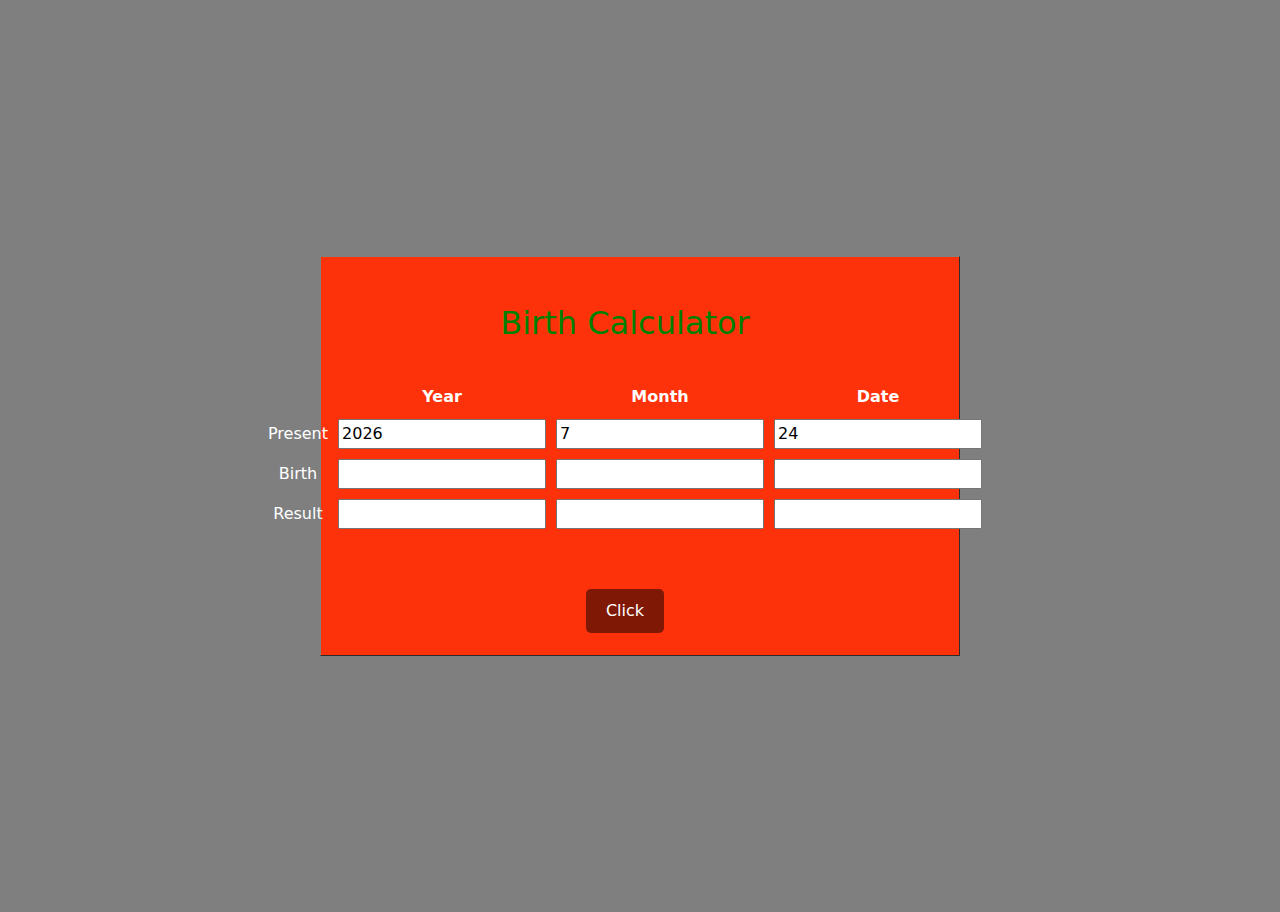
<file: Birth_Cal/index.html>
<!DOCTYPE html>
<html lang="en">
<head>
    <meta charset="UTF-8">
    <meta http-equiv="X-UA-Compatible" content="IE=edge">
    <meta name="viewport" content="width=device-width, initial-scale=1.0">
    <title>Birth Calculator</title>
    <!-- CSS files -->
    <!-- FontAwesome CSS -->
    <link rel="stylesheet" href="css/all.min.css">
    <!-- Bootstrap CSS -->
    <link rel="stylesheet" href="css/bootstrap.min.css">
    <!-- Main CSS -->
    <link rel="stylesheet" href="css/style.css">
</head>
<body>
        <!--Table-->
   <table border="1">
     <tr>
        <td colspan="4"><h2>Birth Calculator</h2></td>
        <td></td>
        <td></td>
        <td></td>
    </tr>
    <tr>
        <th></th>
        <th>Year</th>
        <th>Month</th>
        <th>Date</th>
    </tr>
    <tr>
        <td>Present</td>
        <td><input type="text" id="toYear"></td>
        <td><input type="text" id="toMonth"></td>
        <td><input type="text" id="toDate"></td>
    </tr>
    <tr>
        <td>Birth</td>
        <td><input type="text" id="bYear"></td>
        <td><input type="text" id="bMonth"></td>
        <td><input type="text" id="bDate"></td>
    </tr>
    <tr>
        <td>Result</td>
        <td><input type="text" id="rYear"></td>
        <td><input type="text" id="rMonth"></td>
        <td><input type="text" id="rDate"></td>
    </tr>
    <tr>
        <td colspan="4"><button onclick="cal()" class="btn-t">Click</button></td>
        <td></td>
        <td></td>
        <td></td>
    </tr>
</table>

    <!-- JS files -->
    <!-- Jquery JS -->
    <script src="js/jquery-3.6.3.min.js"></script>
    <!-- FontAwesome JS -->
    <script src="js/all.min.js"></script>
    <!-- Bootstrap JS -->
    <script src="js/bootstrap.bundle.min.js"></script>
    <!-- Main JS -->
    <script src="js/app.js"></script>
</body>
</html>
</file>
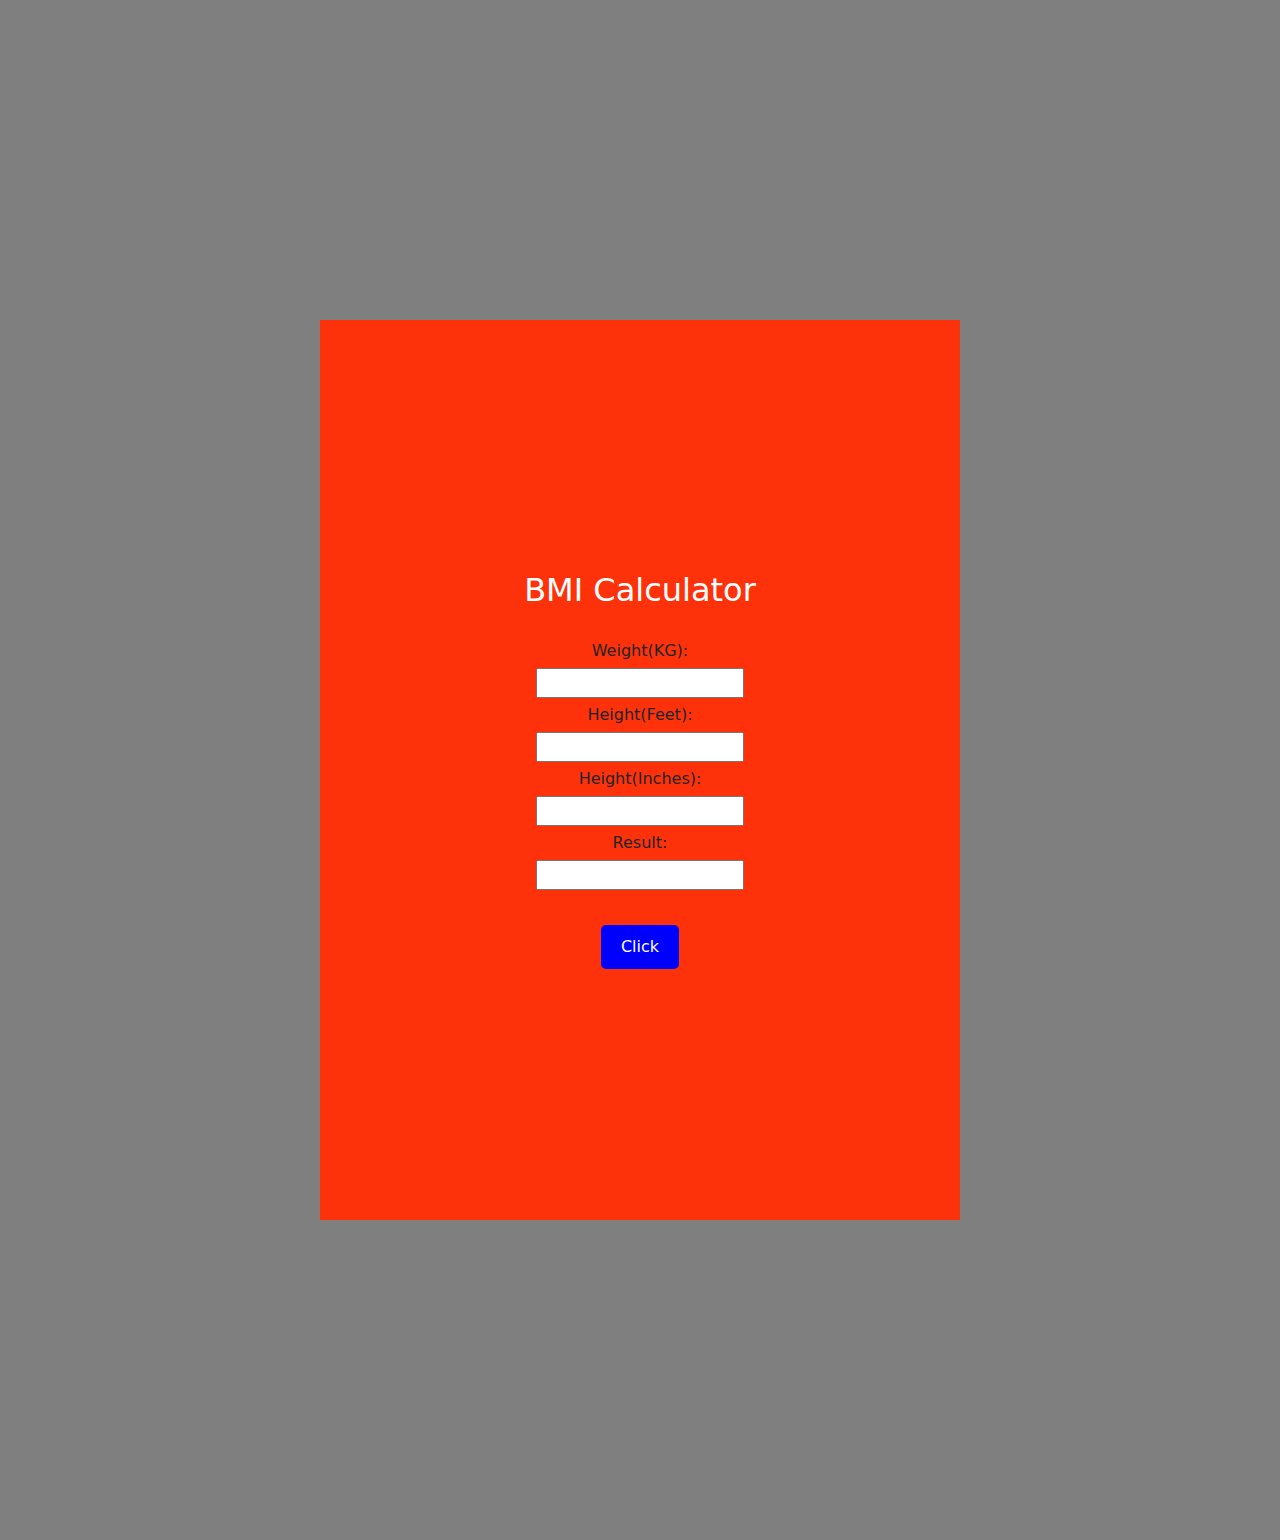
<file: BMI_Cal/index.html>
<!DOCTYPE html>
<html lang="en">
<head>
    <meta charset="UTF-8">
    <meta http-equiv="X-UA-Compatible" content="IE=edge">
    <meta name="viewport" content="width=device-width, initial-scale=1.0">
    <title>BMI</title>
    <!-- CSS files -->
    <!-- FontAwesome CSS -->
    <link rel="stylesheet" href="css/all.min.css">
    <!-- Bootstrap CSS -->
    <link rel="stylesheet" href="css/bootstrap.min.css">
    <!-- Main CSS -->
    <link rel="stylesheet" href="css/style.css">
</head>
<body>
<div class="bmi">
     <h2>BMI Calculator</h2>
     Weight(KG):<input type="text" id="w">
     Height(Feet):<input type="text" id="hf">
     Height(Inches):<input type="text" id="hi">
     Result:<input type="text" id="result">
    <button onclick="cal()" class="btn-r">Click</button>
</div>

    <!-- JS files -->
    <!-- Jquery JS -->
    <script src="js/jquery-3.6.3.min.js"></script>
    <!-- FontAwesome JS -->
    <script src="js/all.min.js"></script>
    <!-- Bootstrap JS -->
    <script src="js/bootstrap.bundle.min.js"></script>
    <!-- Main JS -->
    <script src="js/app.js"></script>
</body>
</html>
</file>
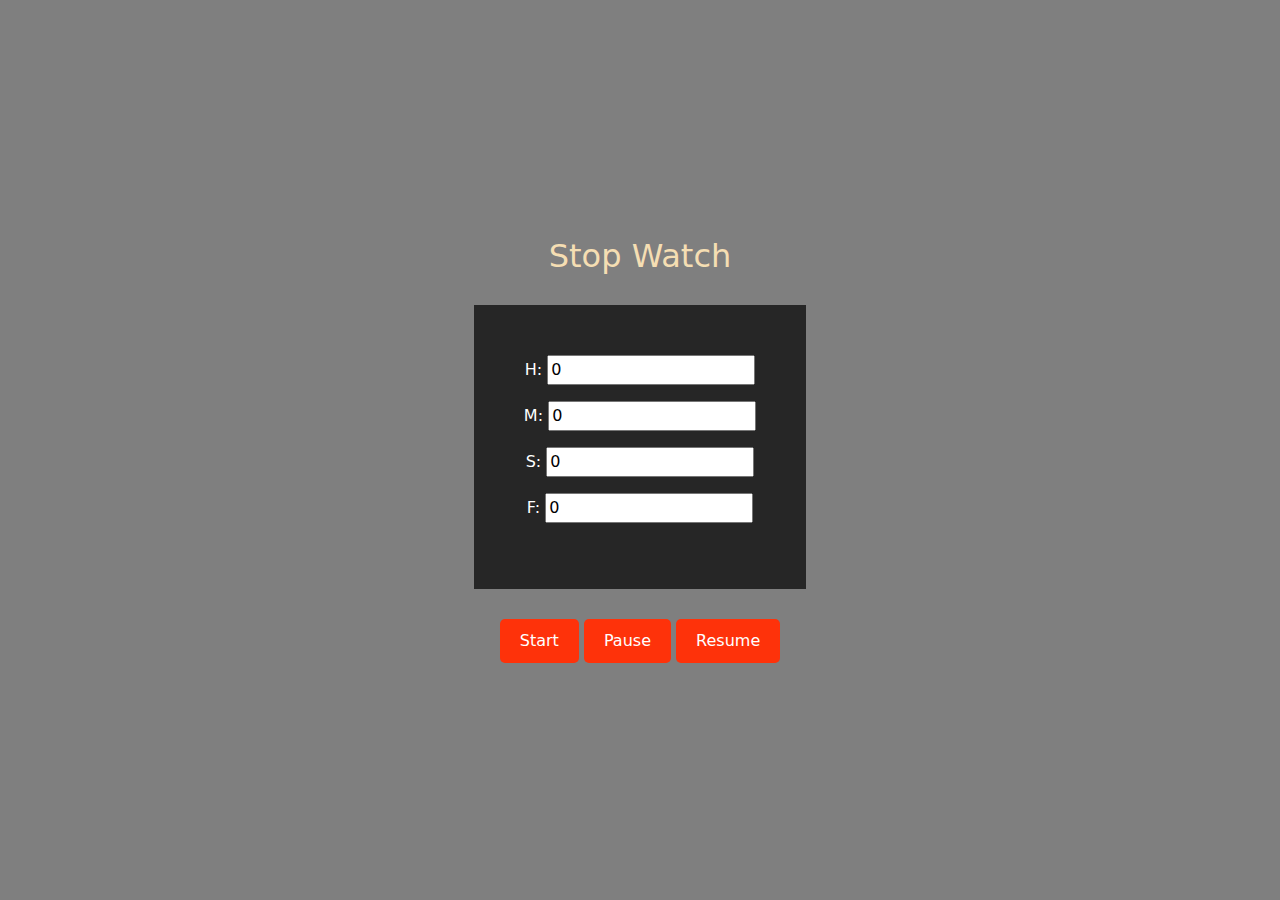
<file: Stop_Watch/index.html>
<!DOCTYPE html>
<html lang="en">
<head>
    <meta charset="UTF-8">
    <meta http-equiv="X-UA-Compatible" content="IE=edge">
    <meta name="viewport" content="width=device-width, initial-scale=1.0">
    <title>Stop Watch</title>
    <!-- CSS files -->
    <!-- FontAwesome CSS -->
    <link rel="stylesheet" href="css/all.min.css">
    <!-- Bootstrap CSS -->
    <link rel="stylesheet" href="css/bootstrap.min.css">
    <!-- Main CSS -->
    <link rel="stylesheet" href="css/style.css">
</head>
<body>
 <div class="sw">
     <h2>Stop Watch</h2>
      <div class="tsw">
         <p>H: <input type="text" value="0" id="h"><br></p>
         <p>M: <input type="text" value="0" id="m"><br></p>
         <p>S: <input type="text" value="0" id="s"> <br></p>
         <p>F: <input type="text" value="0" id="f"></p>
      </div> 
        <div>
            <button onclick="start()" class="btn-all">Start</button>
            <button onclick="pause()" class="btn-all">Pause</button>
            <button onclick="resume()" class="btn-all">Resume</button>
        </div>
 </div>

    <!-- JS files -->
    <!-- Jquery JS -->
    <script src="js/jquery-3.6.3.min.js"></script>
    <!-- FontAwesome JS -->
    <script src="js/all.min.js"></script>
    <!-- Bootstrap JS -->
    <script src="js/bootstrap.bundle.min.js"></script>
    <!-- Main JS -->
    <script src="js/app.js"></script>
</body>
</html>
</file>
<file: Birth_Cal/css/style.css>
body{
  margin: 0;
  padding: 0;
  background-color: rgba(0, 0, 0, 0.5);
}
h2{
  padding: 25px 0px;
  color: green;
}
table{
  display: flex;
  justify-content: center; 
  align-items: center; 
  height: 400px; 
  background: #fe320a;
  margin: 20% 25%;
  color: white;
  text-align: center;
}
table tr td,th{
  padding: 5px;
}
.btn-t{
  padding: 10px 20px;
  background-color: rgba(0, 0, 0, 0.5);
  color: #fff;
  border: none;
  border-radius: 5px;
  cursor: pointer;
  margin-top: 50px;
}
</file>
<file: BMI_Cal/css/style.css>
body{
    margin: 0;
    padding: 0;
    background: rgba(0, 0, 0, 0.5);
}
h2{
    margin-bottom: 30px;
    color: white;
}
.bmi{
    display: flex;
    height: 100vh;
    align-items: center;
    justify-content: center;
    flex-direction: column;
    background: #fe320a;
    margin: 25%;
    text-align: center;
}
input{
    margin: 5px;
}
.btn-r{
    padding: 10px 20px;
    background-color: blue;
    color: #fff;
    border: none;
    border-radius: 5px;
    cursor: pointer;
    margin-top: 30px;
}
</file>
<file: Stop_Watch/css/style.css>
body{
    margin: 0;
    padding: 0;
}
h2{
    color: wheat;
    margin-bottom: 30px;
}
.sw{
    display: flex;
    flex-direction: column;
    height: 100vh;
    justify-content: center;
    align-items: center;
    background: rgba(0, 0, 0, 0.5);
}
.tsw{
    background: rgba(0, 0, 0, 0.7);
    color: white;
    padding: 50px;
    text-align: center;
}
.btn-all{
    padding: 10px 20px;
    background-color: #fe320a;
    color: #fff;
    border: none;
    border-radius: 5px;
    cursor: pointer;
    margin-top: 30px;
}
</file>
